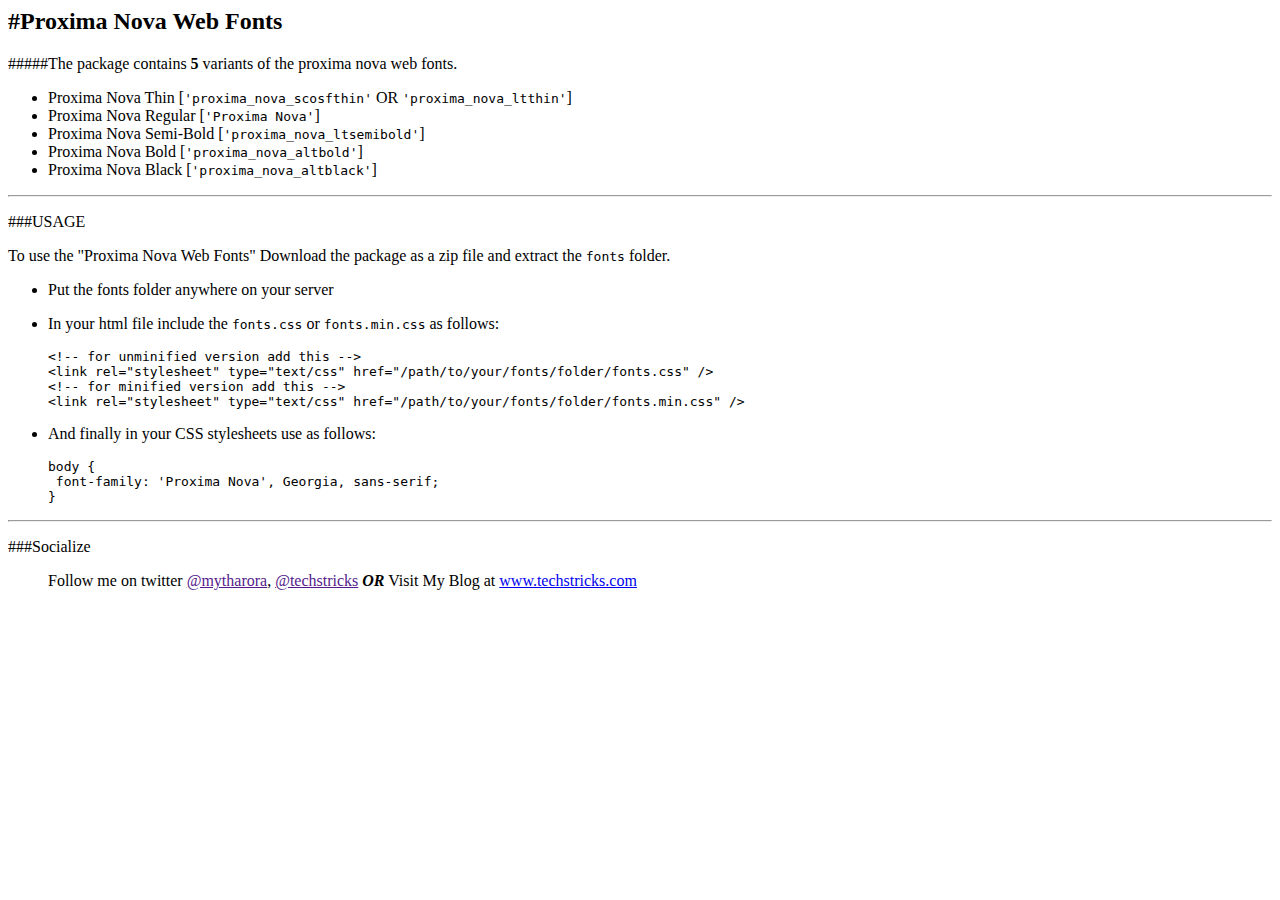
<file: Fonts/proxima-nova-web-fonts-master/README.html>
<html>
      <head>
        <meta charset="UTF-8">
        <title>README.md</title>
      </head>
      <body>
        <h2 id="-proxima-nova-web-fonts">#Proxima Nova Web Fonts</h2>
<p>#####The package contains <strong>5</strong> variants of the proxima nova web fonts.</p>
<ul>
<li>Proxima Nova Thin [<code>&#39;proxima_nova_scosfthin&#39;</code> OR <code>&#39;proxima_nova_ltthin&#39;</code>]</li>
<li>Proxima Nova Regular [<code>&#39;Proxima Nova&#39;</code>]</li>
<li>Proxima Nova Semi-Bold [<code>&#39;proxima_nova_ltsemibold&#39;</code>]</li>
<li>Proxima Nova Bold [<code>&#39;proxima_nova_altbold&#39;</code>]</li>
<li>Proxima Nova Black  [<code>&#39;proxima_nova_altblack&#39;</code>]</li>
</ul>
<hr>
<p>###USAGE</p>
<p>To use the &quot;Proxima Nova Web Fonts&quot; Download the package as a zip file and extract the <code>fonts</code> folder.</p>
<ul>
<li>Put the fonts folder anywhere on your server</li>
<li><p>In your html file include the <code>fonts.css</code> or <code>fonts.min.css</code> as follows:</p>
<pre><code>&lt;!-- for unminified version add this --&gt;
&lt;link rel=&quot;stylesheet&quot; type=&quot;text/css&quot; href=&quot;/path/to/your/fonts/folder/fonts.css&quot; /&gt;
&lt;!-- for minified version add this --&gt;
&lt;link rel=&quot;stylesheet&quot; type=&quot;text/css&quot; href=&quot;/path/to/your/fonts/folder/fonts.min.css&quot; /&gt;
</code></pre></li>
<li><p>And finally in your CSS stylesheets use as follows:</p>
<pre><code>body {
 font-family: &#39;Proxima Nova&#39;, Georgia, sans-serif;
}
</code></pre></li>
</ul>
<hr>
<p>###Socialize</p>
<blockquote>
<p>Follow me on twitter <a href="">@mytharora</a>, <a href="">@techstricks</a> <strong><em>OR</em></strong>
Visit My Blog at <a href="http://www.techstricks.com">www.techstricks.com</a></p>
</blockquote>

      </body>
    </html>
</file>
